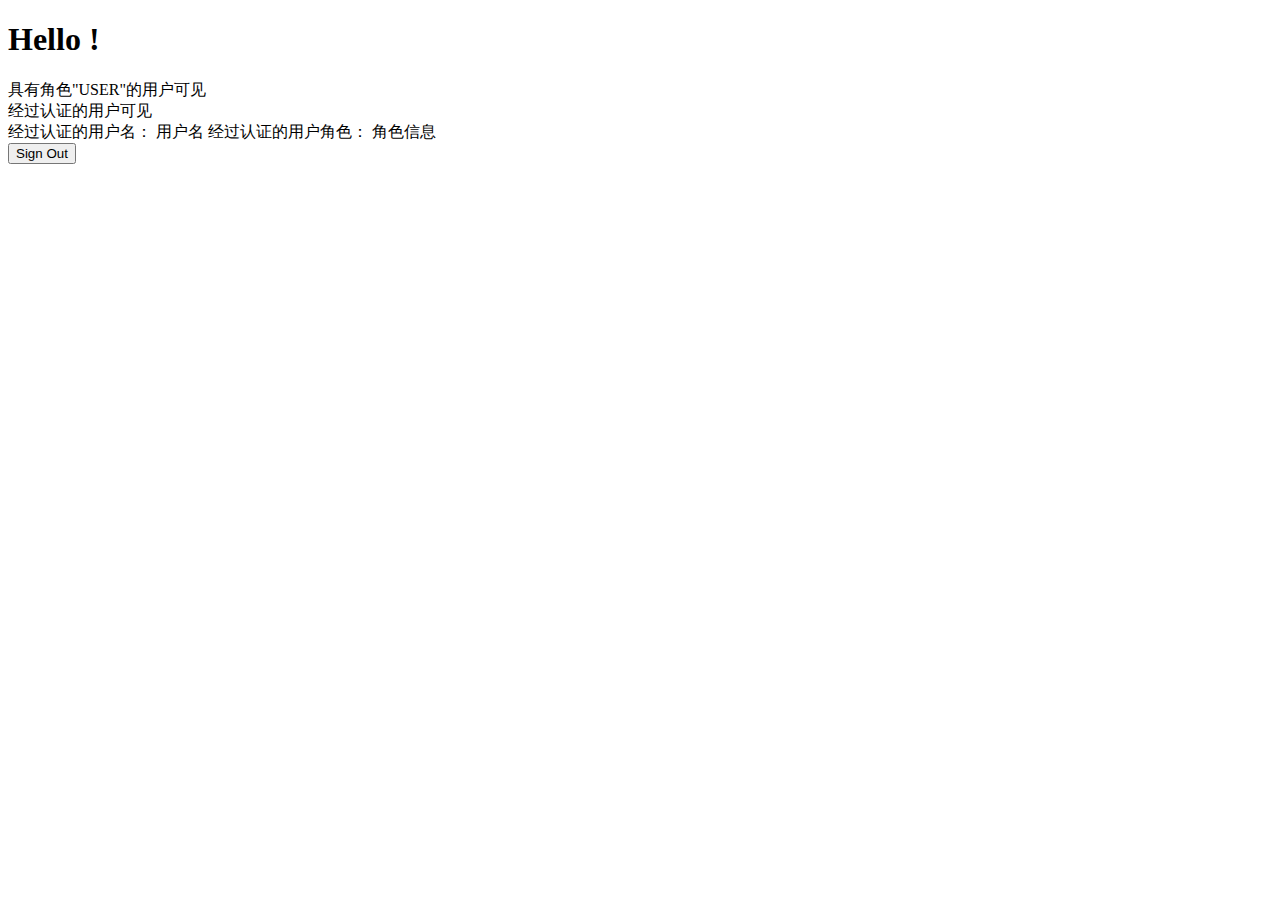
<file: src/main/resources/templates/hello.html>
<!DOCTYPE html>
<html xmlns="http://www.w3.org/1999/xhtml"
      xmlns:th="https://www.thymeleaf.org"
      xmlns:sec="https://www.thymeleaf.org/thymeleaf-extras-springsecurity5" lang="en">
<head>
    <title>Hello World!</title>
</head>
<body>
<!-- 通过thymeleaf与spring security的集成，只有经过认证的用户才能看到"thymeleaf"字符串 -->
<h1 th:inline="text">Hello <span th:remove="tag" sec:authentication="name"></span>!</h1>
<div sec:authorize="hasRole('USER')">具有角色"USER"的用户可见</div>
<div sec:authorize="isAuthenticated()">经过认证的用户可见</div>
经过认证的用户名：
<span sec:authentication="name">用户名</span>
经过认证的用户角色：
<span sec:authentication="authorities">角色信息</span>
<form th:action="@{/logout}" method="post">
    <input type="submit" value="Sign Out"/>
</form>
</body>
</html>
</file>
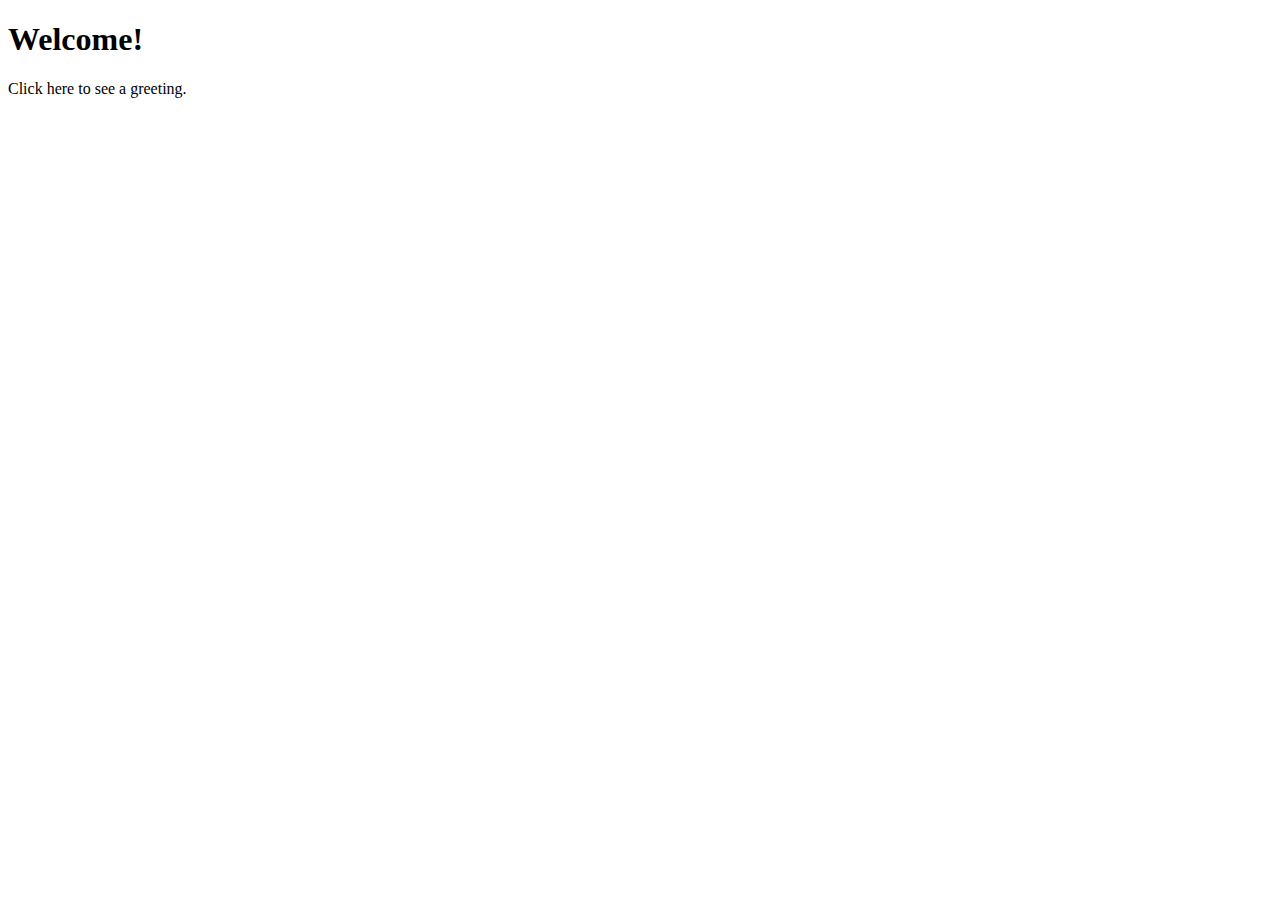
<file: src/main/resources/templates/home.html>
<!DOCTYPE html>
<html xmlns="http://www.w3.org/1999/xhtml" xmlns:th="https://www.thymeleaf.org" lang="en">
<head>
    <title>Spring Security Example</title>
</head>
<body>
<h1>Welcome!</h1>

<p>Click <a th:href="@{/hello}">here</a> to see a greeting.</p>
</body>
</html>
</file>
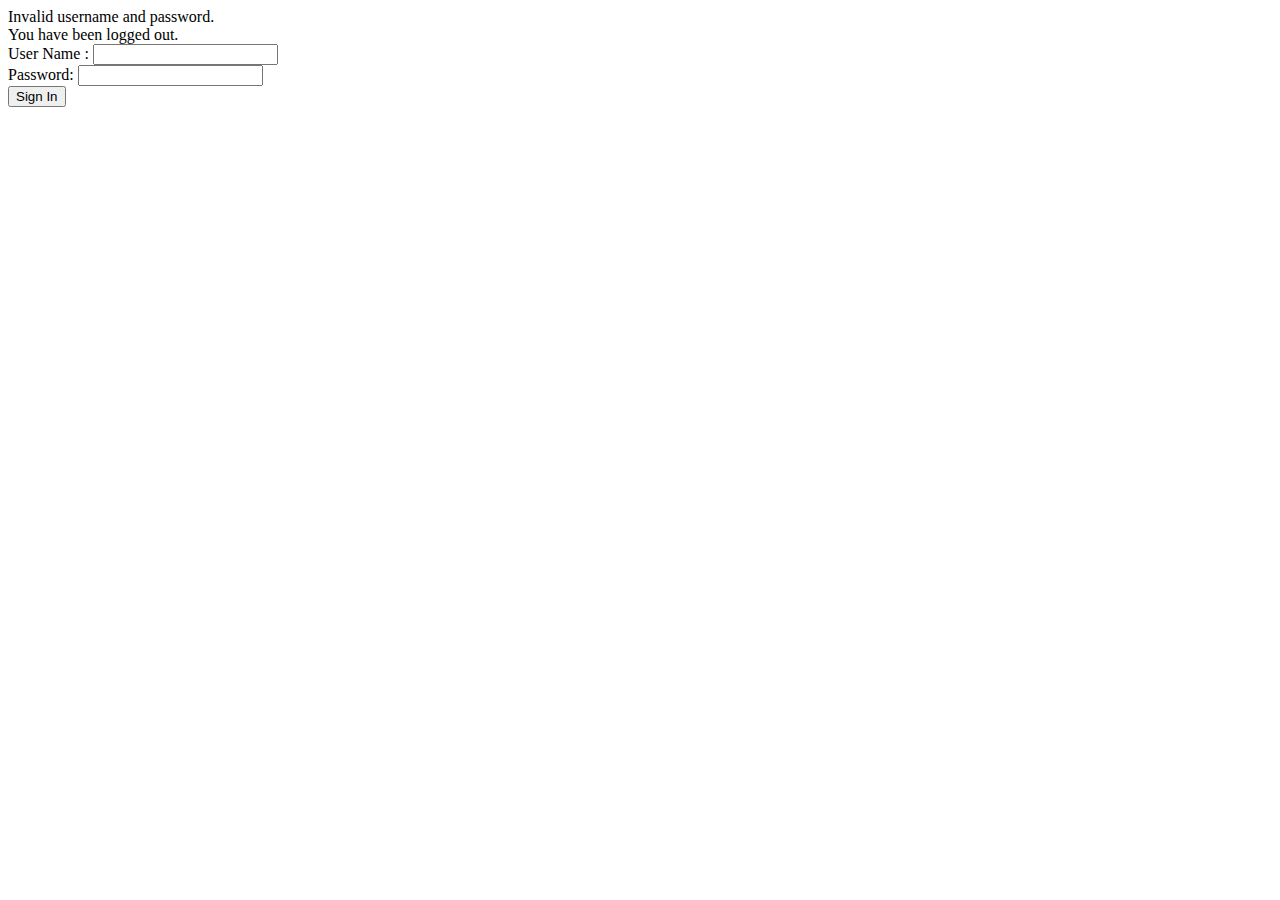
<file: src/main/resources/templates/login.html>
<!DOCTYPE html>
<html xmlns="http://www.w3.org/1999/xhtml" xmlns:th="https://www.thymeleaf.org" lang="en">
<head>
    <title>Spring Security Example </title>
</head>
<body>
<div th:if="${param.error}">
    Invalid username and password.
</div>
<div th:if="${param.logout}">
    You have been logged out.
</div>
<form th:action="@{/login}" method="post">
    <div><label> User Name : <input type="text" name="username"/> </label></div>
    <div><label> Password: <input type="password" name="password"/> </label></div>
    <div><input type="submit" value="Sign In"/></div>
</form>
</body>
</html>
</file>
